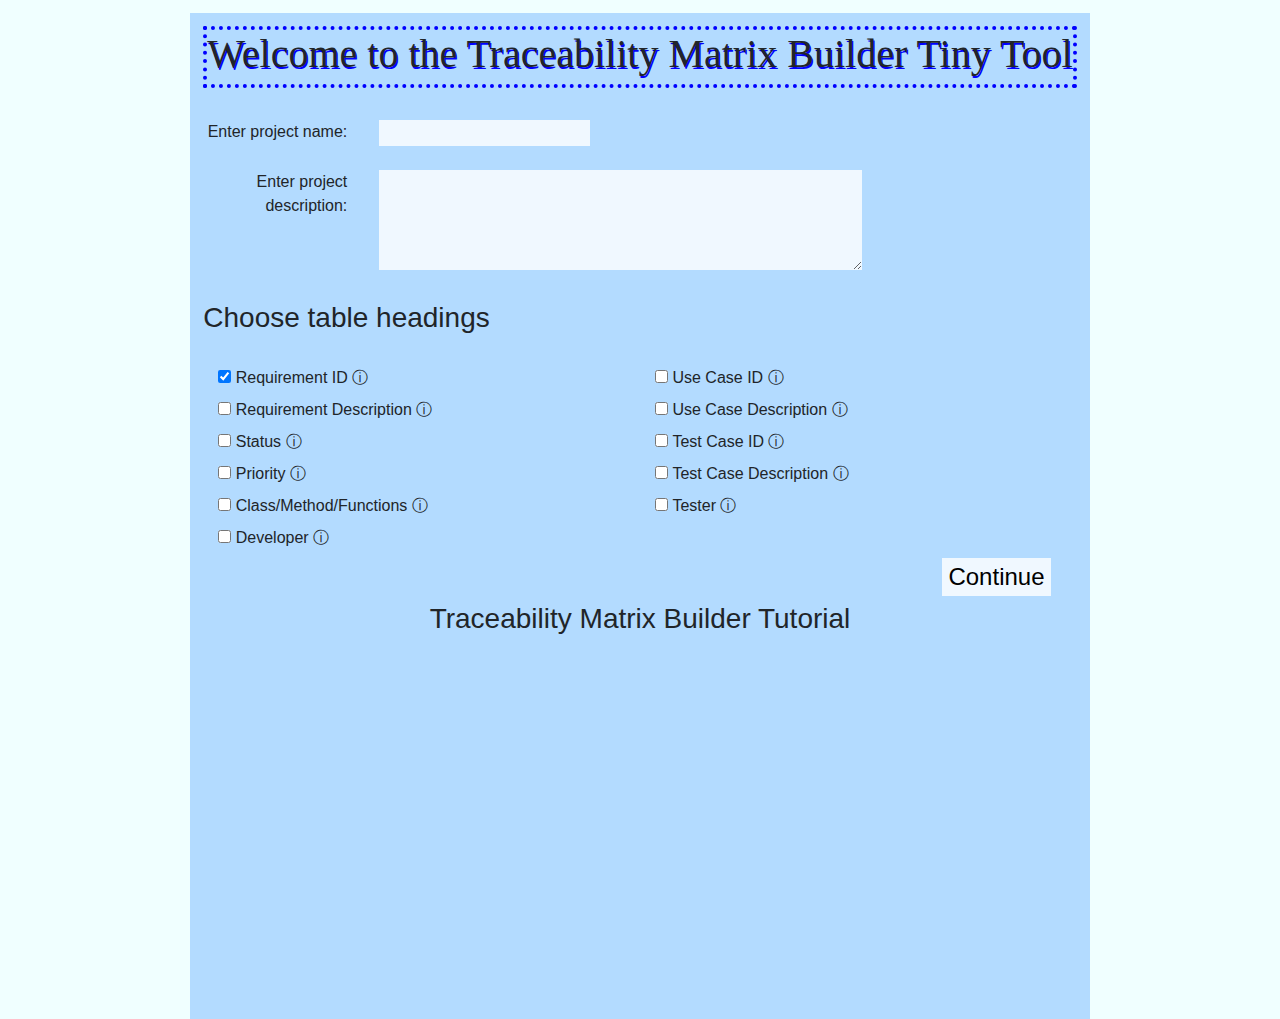
<file: index.html>
<!DOCTYPE html>

<html lang="en">
  <head>
    <meta charset="utf-8">
    <title>Traceability Matrix Tiny Tool</title>
    <link rel="stylesheet" href="css/normalize.css">
    <link rel="stylesheet" href="https://maxcdn.bootstrapcdn.com/bootstrap/4.0.0/css/bootstrap.min.css" integrity="sha384-Gn5384xqQ1aoWXA+058RXPxPg6fy4IWvTNh0E263XmFcJlSAwiGgFAW/dAiS6JXm" crossorigin="anonymous">
    <link rel="stylesheet" href="css/styling.css">
    <script src="https://ajax.googleapis.com/ajax/libs/jquery/3.5.1/jquery.min.js"></script>
    <script src="scripts/index.js"></script>
  </head>

  <body>
      <header>
        <h1>Welcome to the Traceability Matrix Builder Tiny Tool</h1>
      </header>

      <main>
        <form id="form" action="index1.html">
          <br>
          <label id="align_text_box" class="aligningFirst" for="projectName">Enter project name: </label>
          <input type="text" id="projectName" required>
          <br><br>
          <label id="align_text_box" class="aligningFirst" for="projectDescription">Enter project description: </label>
          <textarea id="projectDescription" rows="4" cols="50" required></textarea>
          <br><br>

          <h3>Choose table headings</h3>
          <br>

          <div class="container" id="checkbox-container">
            <div class="row" id="check-box-row">
              <div class="col-sm-12 col-md-6" id="checkbox-col1">
                <input type="checkbox" class="column2" id="req_id" name="check" checked="checked" onclick="return false">
                <label for="req_id">Requirement ID</label>
                <span title="Identifier of a functional, non-functional, or business requirement.">&#9432;</span>
                <br>

                <span class="check_1">
                  <input type="checkbox" class="column1" id="req_descrip" name="check">
                  <label for="req_descrip">Requirement Description</label> <span title="Short explanation of user requirement.">&#9432;</span>
                  <br>


                  <input type="checkbox" class="column2" id="status" name="check">
                  <label for="status">Status</label> <span title="State of progress for requirement implementation.">&#9432;</span>
                  <br>


                  <input type="checkbox" class="column1" id="priority" name="check">
                  <label for="priority">Priority</label> <span title="Importance ranking of requirement being implemented.">&#9432;</span>
                  <br>


                  <input type="checkbox" class="column2" id="class" name="check">
                  <label for="class">Class/Method/Functions</label> <span title="Class, method, or function that implements user requirement.">&#9432;</span>
                  <br>


                  <input type="checkbox" class="column1" id="developer" name="check">
                  <label for="developer">Developer</label> <span title="Name of the person(s) implementing the requirement">&#9432;</span>
                  <br>
                </span>
              </div>

              <div class="col-sm-12 col-md-6" id="checkbox-col2">
                <span class="check_1">
                  <input type="checkbox" class="column2" id="use_case_ID" name="check">
                  <label for="use_case_ID">Use Case ID</label> <span title="Identifier of the use case that is related to the requirement.">&#9432;</span>
                  <br>


                  <input type="checkbox" class="column1" id="use_case_descrip" name="check">
                  <label for="use_case_descrip">Use Case Description</label> <span title="Short explanation of the use case for the requirement.">&#9432;</span>
                  <br>


                  <input type="checkbox" class="column2" id="test_case_ID" name="check">
                  <label for="test_case_ID">Test Case ID</label> <span title="Identifier of test case that is related to the requirement.">&#9432;</span>
                  <br>


                  <input type="checkbox" class="column1" id="test_case_descrip" name="check">
                  <label for="test_case_descrip">Test Case Description</label> <span title="Short explanation of the test to be used for the requirement.">&#9432;</span>
                  <br>


                  <input type="checkbox" class="column2" id="tester" name="check">
                  <label for="tester">Tester</label> <span title="Name of the person(s) testing the requirement.">&#9432;</span>
                </span>
              </div>

            </div>
          </div>

          <input type="submit" id="continueButton" value="Continue">
        </form>



        <h3 id="videoH3">Traceability Matrix Builder Tutorial</h3>
        <iframe width="560" height="315" src="https://www.youtube.com/embed/deWZQAi2ot4" frameborder="0" allow="accelerometer; autoplay; clipboard-write; encrypted-media; gyroscope; picture-in-picture" allowfullscreen></iframe>
      </main>
  </body>
</html>
</file>
<file: css/styling.css>
html {
  background-color: Azure;
}

body {
  margin: auto;
  margin-top: 1%;
  width: 80%;
  background-color: #b3dbff;
  padding: 1%;
  padding-bottom: 4%;
  width: fit-content;
}

input, textarea {
  border: none;
  outline: none;
  background-color: AliceBlue;
}

#align_text_box {
  float: left;
  margin-right: 1em;
}

 #continueButton {
   display: block;
  cursor: pointer;
  font-size: 150%;
  float: right;
  margin-right: 3%;
  
}

label {
	padding-right: 1em;
}

.aligningFirst {
	width: 10em;
	display: inline-block;
	text-align: right;
}

.aligningSecond {
	width: 13em;
	display: inline-block;
	text-align: right;
}

#add_new_row_h2 {
  margin-bottom: .5em;
}

#add_btn {
	margin-top: 1em;
	background-color: #1db356;
	color: white;
	font-size: 120%;
	padding-left: 2em;
	padding-right: 2em;
  margin-left: 13em;
}

.aDeleteButton {
	margin-top: .45em;
	background-color: #FF5B38;
	color: white;
	cursor: pointer;
	font-size: 120%;
}

#export_csv_btn {
	margin-bottom: .3em;
	margin-top: .3em;
}

.pageTwoButton {
  cursor: pointer;
}

h1 {
  text-shadow: .025em .05em blue;
  border: .1em dotted blue;
  font-family: Comic Sans MS;
  text-align: center;
  padding-bottom: .15em;
}

form span[title] {
  margin-left: -1em;
}

#tableOfButtons {
  display: flex;
  justify-content: space-around;
}

#sev2 {
  margin-left: 80em;
}
#sev1 {
  margin-left: 160em;
}

#videoH3{
  margin-top: 5%;
  text-align: center;
}

iframe{
  margin: 2% auto;
  display: block;
  margin-bottom: 0;
}

table.table-bordered{
  border:2px solid rgb(56, 56, 56, 1);
  margin-top:20px;
}

table.table-bordered > thead > tr > th{
  border:2px solid rgb(56, 56, 56, 1);
}

table.table-bordered > tbody > tr > td{
  border:2px solid rgb(56, 56, 56, 1);
}

#addNewRowDiv{
  width: fit-content;
  border: 3px solid rgba(27, 103, 175, 0.7);
  padding: 2%;
  margin: auto;
}
</file>
